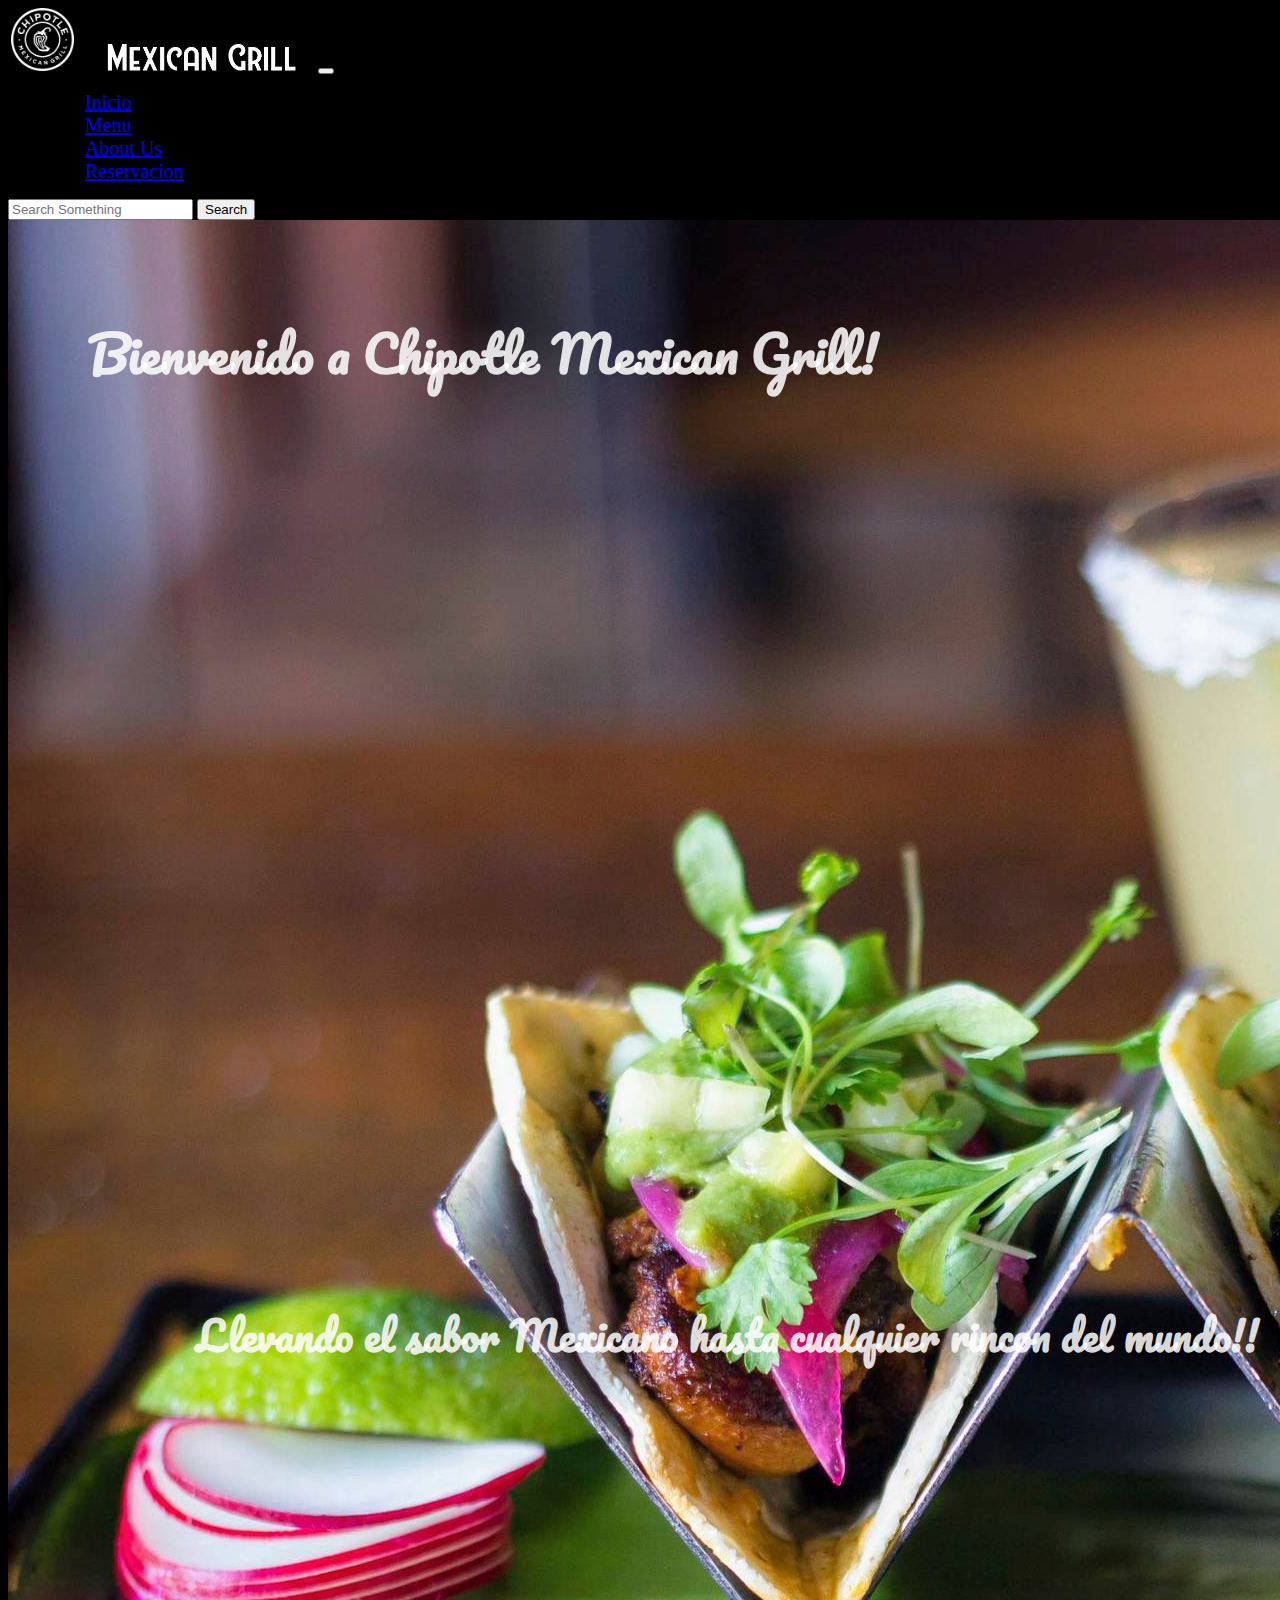
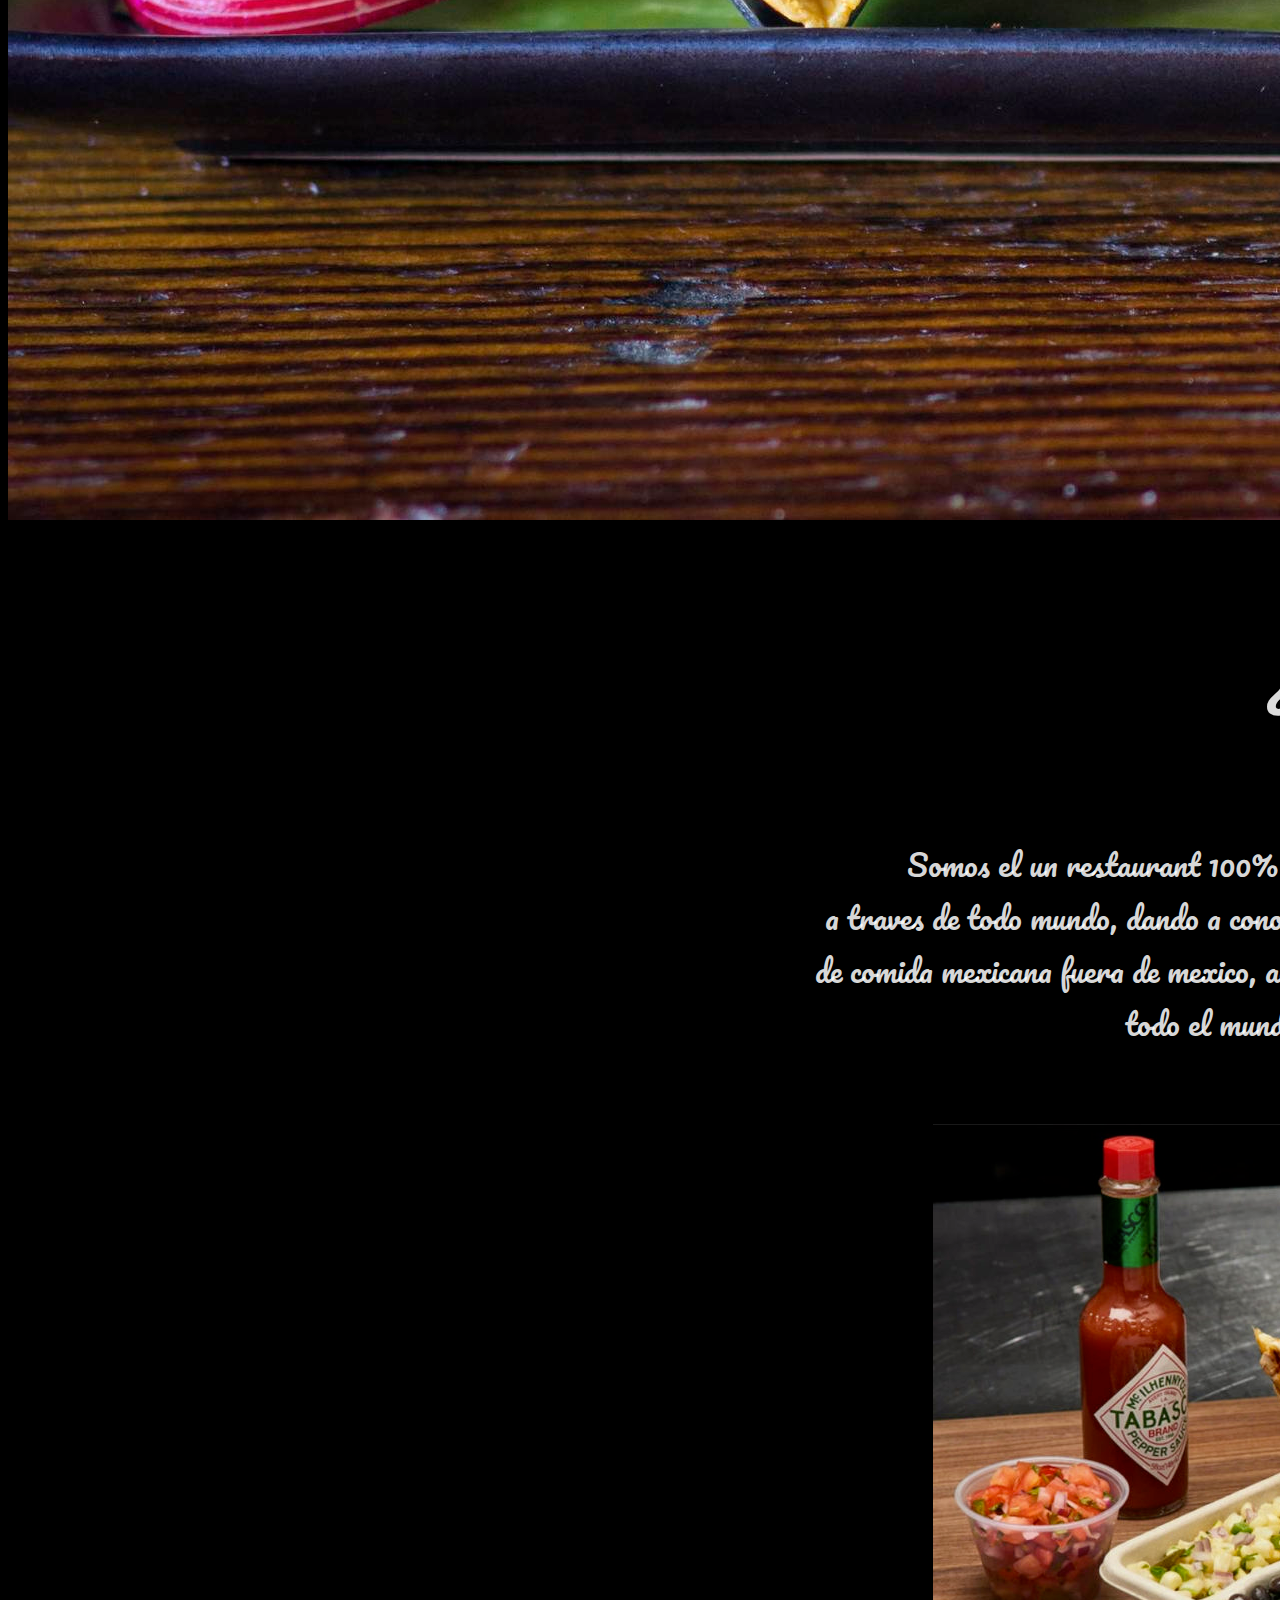
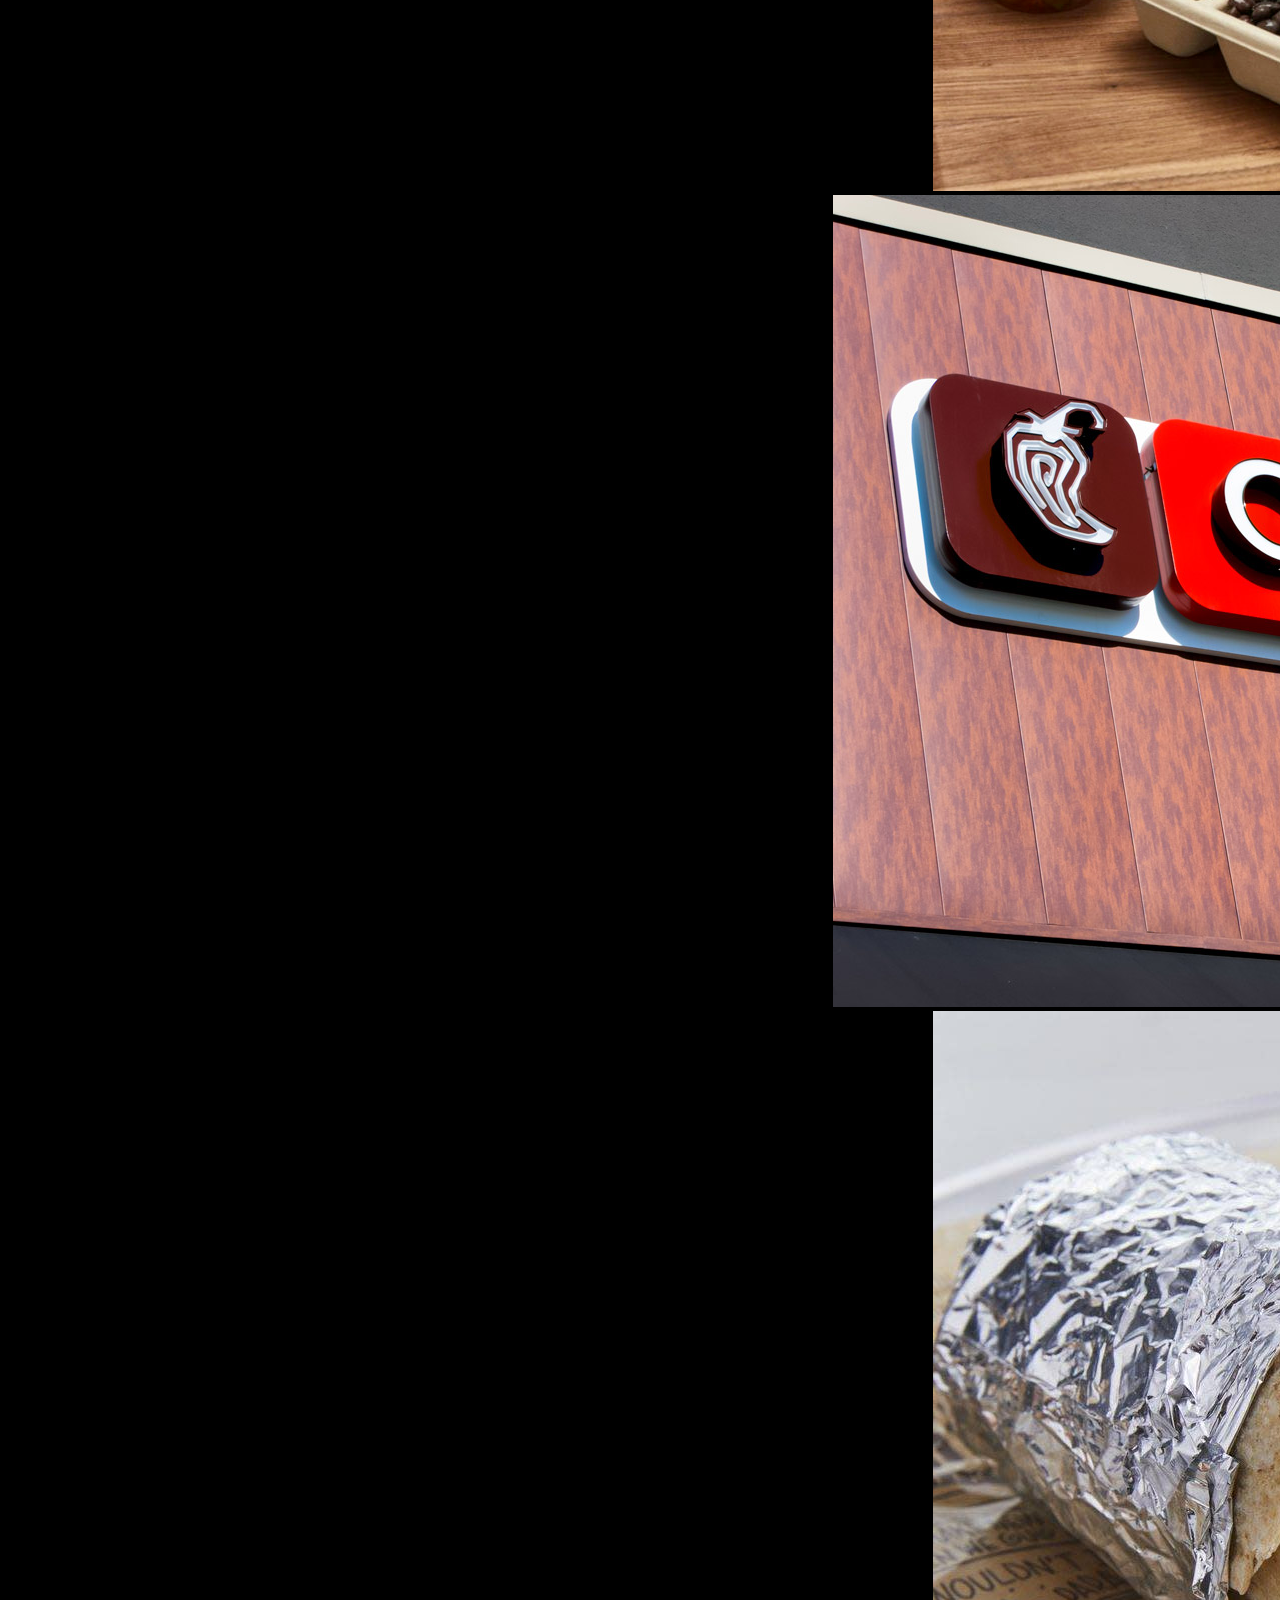
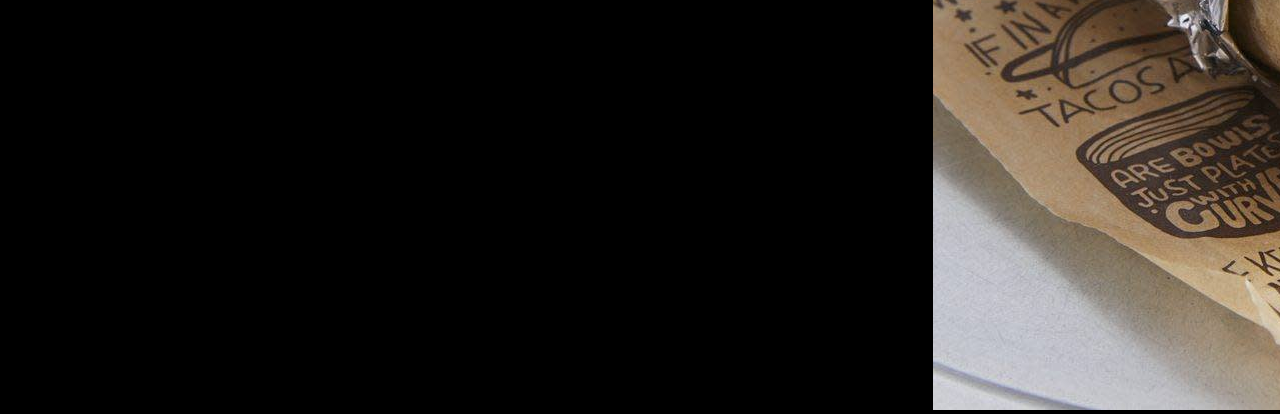
<file: index.html>
<!doctype html>
<html lang="en">
  <head>
    <!-- Required meta tags -->
    <meta charset="utf-8">
    <meta name="viewport" content="width=device-width, initial-scale=1">

    <!-- Bootstrap CSS -->
    <link href="https://cdn.jsdelivr.net/npm/bootstrap@5.0.2/dist/css/bootstrap.min.css" rel="stylesheet" integrity="sha384-EVSTQN3/azprG1Anm3QDgpJLIm9Nao0Yz1ztcQTwFspd3yD65VohhpuuCOmLASjC" crossorigin="anonymous">
    <link rel="shortcut icon" href="images/favicon.png" type="">
    <link rel="stylesheet" href="./css/index.css" type="">
    <link rel="preconnect" href="https://fonts.googleapis.com">
    <link rel="preconnect" href="https://fonts.gstatic.com" crossorigin>
    <link href="https://fonts.googleapis.com/css2?family=Pacifico&display=swap" rel="stylesheet">
    <title>Mexican Grill Restaurant</title>
  </head>
  <body>

    <!-- Cabecera -->
    <nav class="navbar navbar-expand-lg navbar-dark p-3" id="menu">
        <div class="container">
          
          <img class="img-fluid" src="./images/chiplote.png" id="res-logo">
          <!-- <a class="navbar-brand" href="index.html">
            <span class="flex-d me-auto fs-5 text-light fw-bold"> Mexican Grill</span>
          </a> -->
          <img class="img-fluid" src="./images/Restaurant_name.png" id="res-name">
  
          <button class="navbar-toggler" type="button" data-bs-toggle="collapse"
            data-bs-target="#navbarSupportedContent"
            aria-controls="navbarSupportedContent" aria-expanded="false"
            aria-label="Toggle navigation">
            <span class="navbar-toggler-icon"></span>
          </button>
  
          <div class="collapse navbar-collapse" id="navbarSupportedContent">
  
            <!-- En cada elemento lista, tiene que estar dentro de ul (contenedor de listas)  -->
            <ul class="navbar-nav me-auto mb-2 mb-lg-0 ml-3" id="bar-op">
              <li class="nav-item" >
                <a class="nav-link fw-bold" aria-current="page" href="index.html">Inicio</a>
              </li>
              <li class="nav-item c-primary fw-bold">
                <a class="nav-link" href="menu.html">Menu</a>
              </li>
              <li class="nav-item fw-bold">
                <a class="nav-link" href="aboutus.html">About Us</a>
              </li>
              <li class="nav-item fw-bold">
                <a class="nav-link" href="reservacion.html"> Reservacion</a>
              </li>
            </ul>

            <form class="d-flex">
              <input class="form-control me-2" type="search" placeholder="Search Something" aria-label="Search">
              <button class="btn btn-outline-light mt-1" type="submit">Search</button>
            </form>
            
  
          </div>
  
        </div>
      </nav>
    <!-- Cuerpo -->
    <div class="contenedor">
      <img class="img-fluid" src="./images/Imagen_Index.jpg" id="img-index">
      
      <div class="texto-encima">
        <h3>
          <span id="Welcome-msg">Bienvenido a Chipotle Mexican Grill!</span>
        </h3>
      </div>
      
      <div class="presentacion">
        <h3>
          <span id="slogan-msg">Llevando el sabor Mexicano hasta cualquier rincon del mundo!!</span>
        </h3>
    
    </div>

    <!-- Quienes somos -->

    <div class="card">
      <div class="card-body">
        <h4 class="card-title">¿Quienes somos?</h4>
        <p class="card-text"> 
          <br>
          Somos el un restaurant 100% mexicano el cuál busca expandir la gastronomia mexicana <br>
          a traves de todo mundo, dando a conocer nuestros platillos tipos, buscamos ser la franquicia numero 1 <br>
          de comida mexicana fuera de mexico, actualmente tenemos 2 años en el mercado y más 100 sucursales en <br>
          todo el mundo como Estados Unidos, Europa y Asia
        </p>
      </div>
    </div>


    <!-- Carrusel de lo  que es Chiplote Grill -->
    <div id="carousel" class="carousel slide" data-bs-ride="carousel">
      <div class="carousel-inner">
        
        <div class="carousel-item active" data-bs-interval="3000">
          <img src="./images/slide1.jpg" class="d-block w-100" alt="">
        </div>
        

        <div class="carousel-item" data-bs-interval="3000">
          <img src="./images/slide2.jpg" class="d-block w-100" alt="...">
        </div>


        <div class="carousel-item" data-bs-interval="3000">
          <img src="./images/slide3.jpg" class="d-block w-100" alt="...">
        </div>


      </div>
      <button class="carousel-control-prev" type="button" data-bs-target="#carousel"  data-bs-slide="prev">
        <span class="carousel-control-prev-icon" aria-hidden="true"></span>
        <span class="visually-hidden">Previous</span>
      </button>
      
      <button class="carousel-control-next" type="button" data-bs-target="#carousel"  data-bs-slide="next">
        <span class="carousel-control-next-icon" aria-hidden="true"></span>
        <span class="visually-hidden">Next</span>
      </button>

    </div>  

        <!-- Quienes somos -->

        <div class="card">
          <div class="card-body">
            <h4 class="card-title"></h4>
            <p class="card-text"></p>
          </div>
        </div>


    
    <script src="https://cdn.jsdelivr.net/npm/bootstrap@5.0.2/dist/js/bootstrap.bundle.min.js" integrity="sha384-MrcW6ZMFYlzcLA8Nl+NtUVF0sA7MsXsP1UyJoMp4YLEuNSfAP+JcXn/tWtIaxVXM" crossorigin="anonymous"></script>
  </body>
</html>
</file>
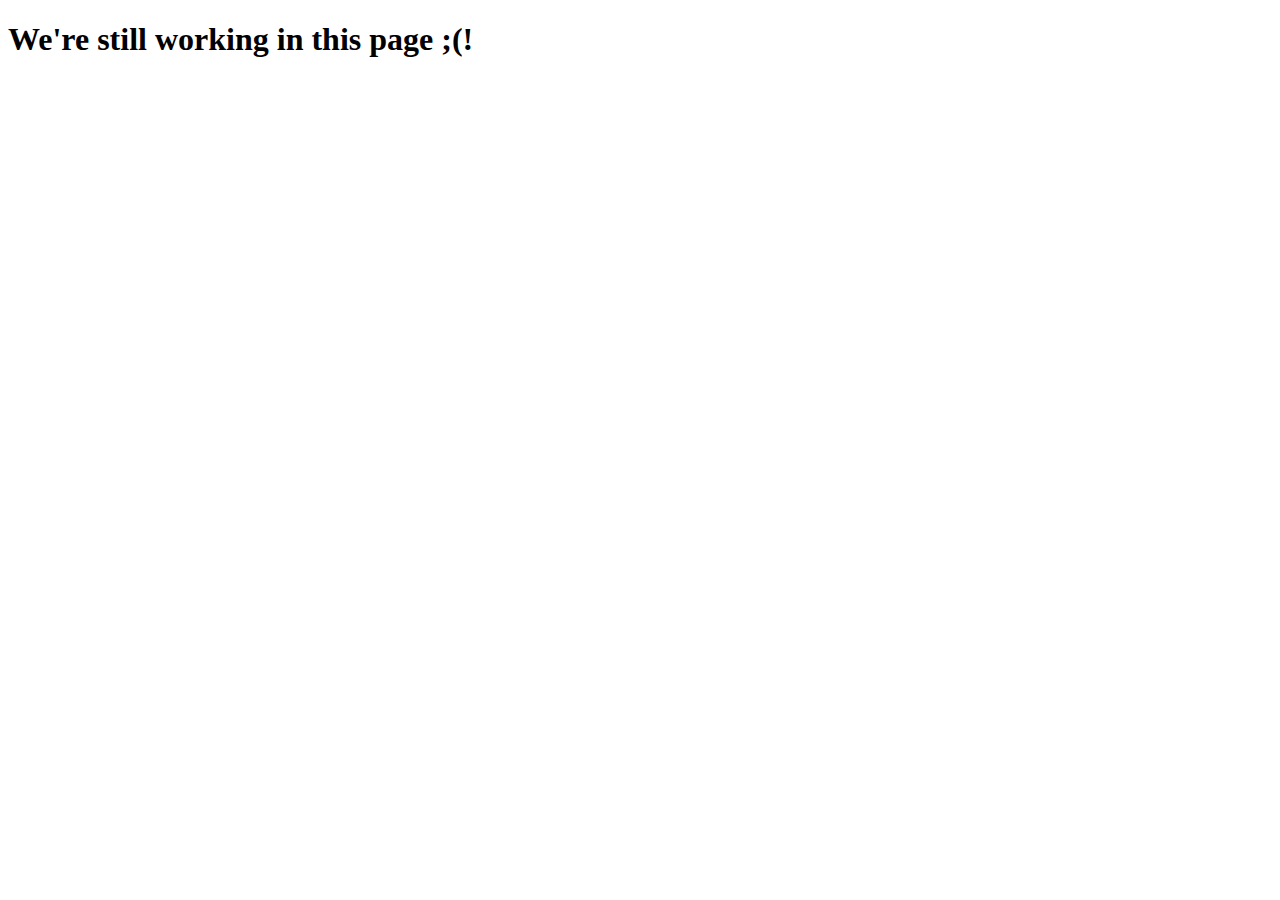
<file: aboutus.html>
<!DOCTYPE html>
<html lang="en">
<head>
    <meta charset="UTF-8">
    <meta name="viewport" content="width=device-width, initial-scale=1.0">
    <title>Menu</title>
</head>
<body>
    <h1>We're still working in this page ;(!</h1>
</body>
</html>
</file>
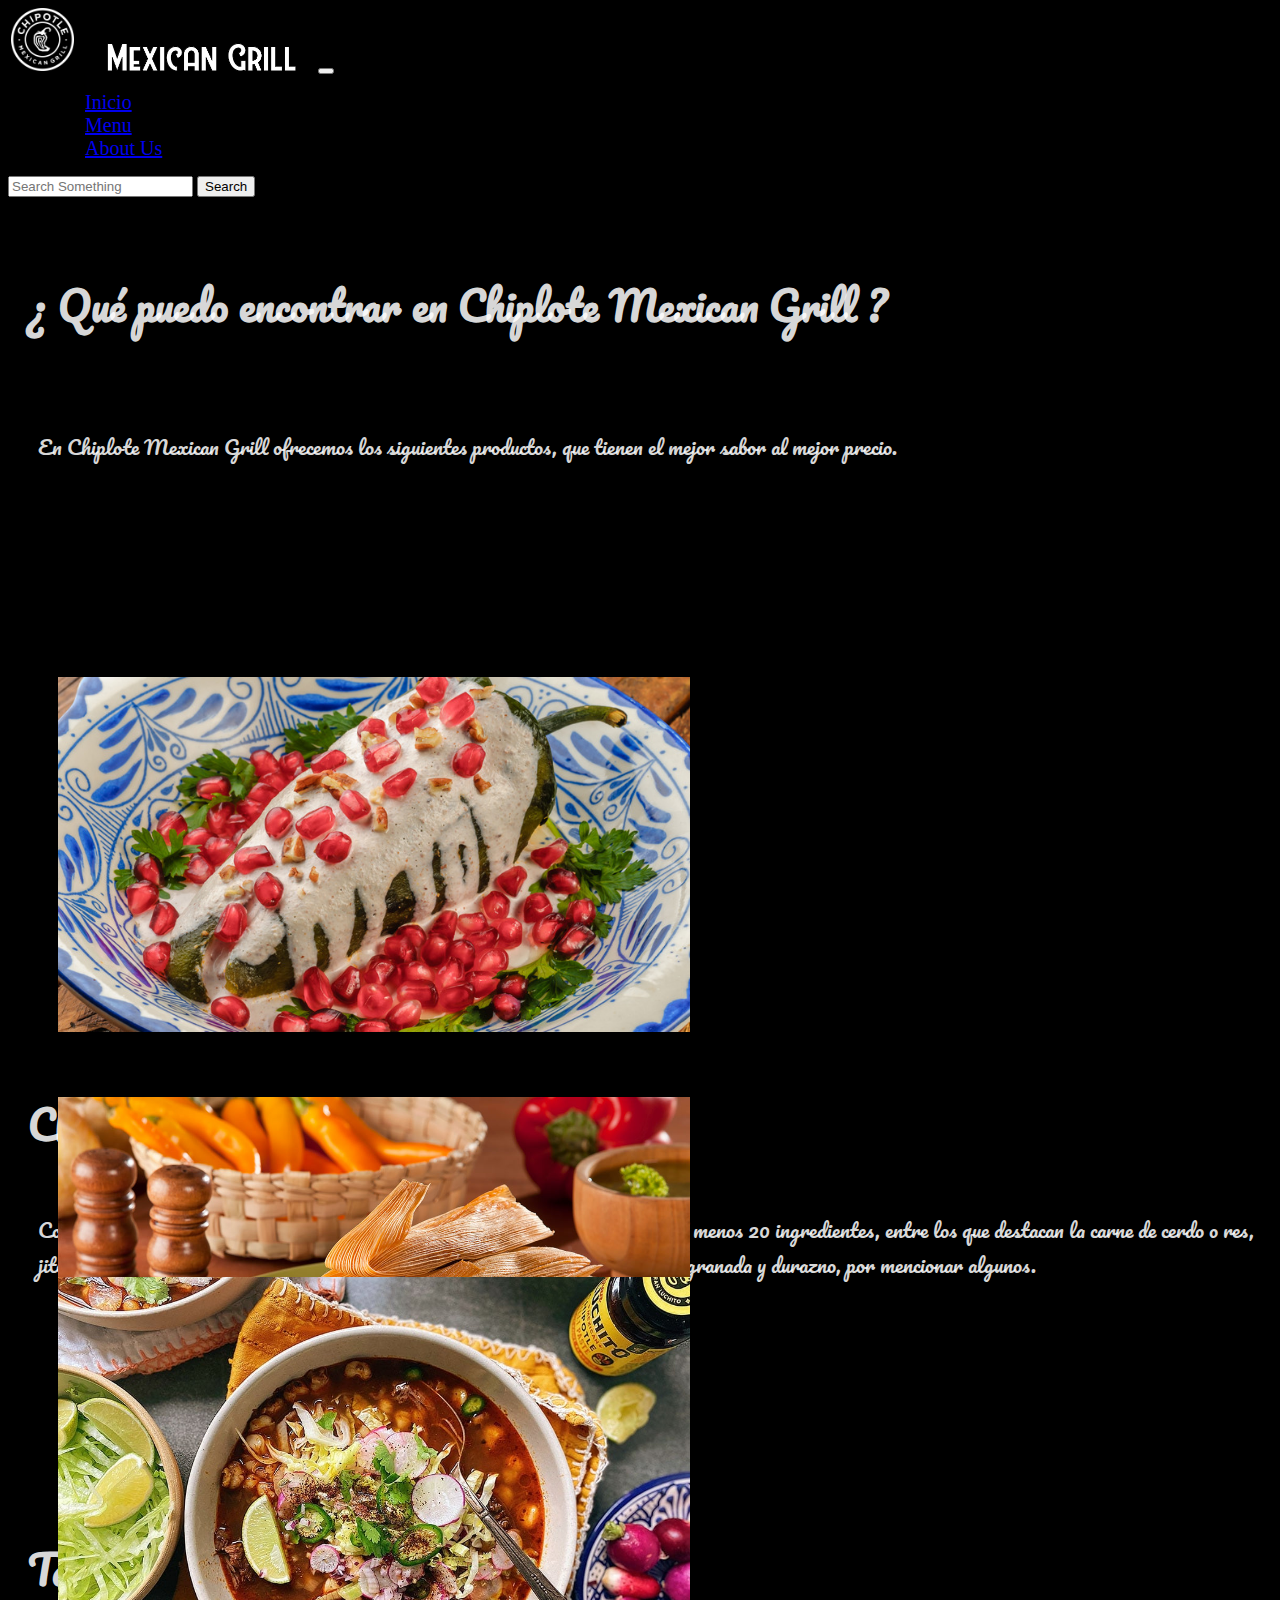
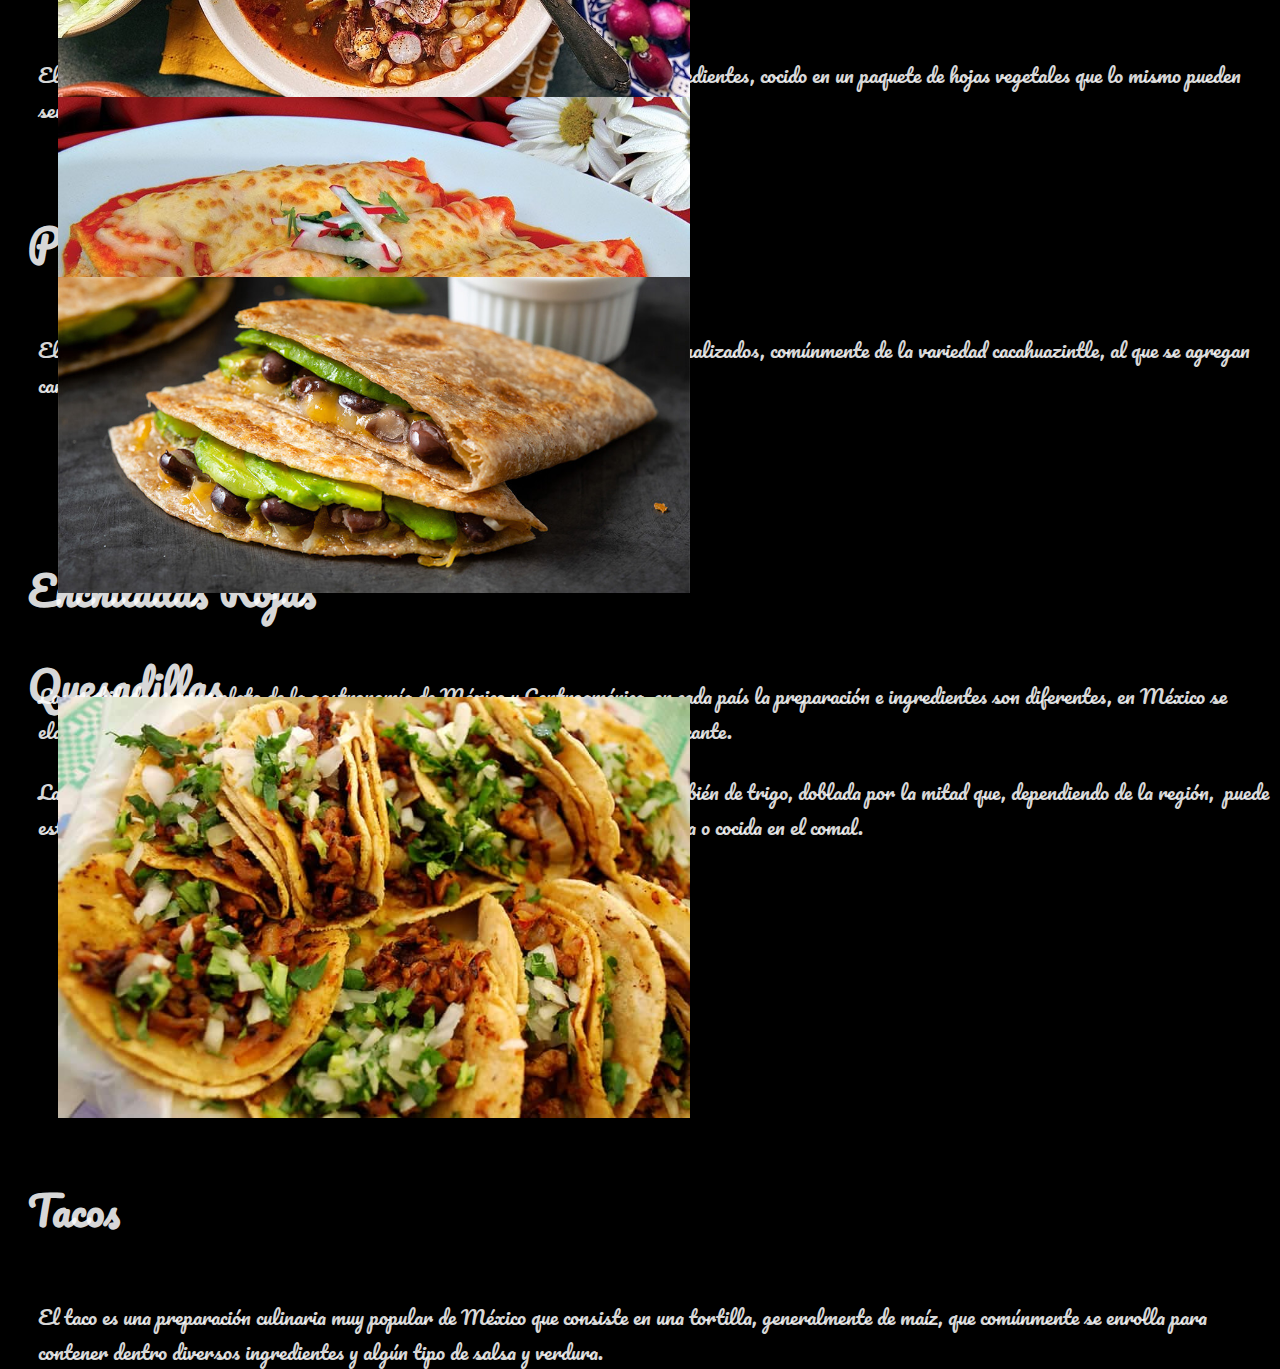
<file: menu.html>
<!doctype html>
<html lang="en">
  <head>
    <!-- Required meta tags -->
    <meta charset="utf-8">
    <meta name="viewport" content="width=device-width, initial-scale=1">

    <!-- Bootstrap CSS -->
    <link href="https://cdn.jsdelivr.net/npm/bootstrap@5.0.2/dist/css/bootstrap.min.css" rel="stylesheet" integrity="sha384-EVSTQN3/azprG1Anm3QDgpJLIm9Nao0Yz1ztcQTwFspd3yD65VohhpuuCOmLASjC" crossorigin="anonymous">
    <link rel="shortcut icon" href="images/favicon.png" type="">
    <link rel="stylesheet" href="./css/menu.css" type="">
    <link rel="preconnect" href="https://fonts.googleapis.com">
    <link rel="preconnect" href="https://fonts.gstatic.com" crossorigin>
    <link href="https://fonts.googleapis.com/css2?family=Pacifico&display=swap" rel="stylesheet">
    <title>Mexican Grill Restaurant</title>
  </head>
  <body>

    <!-- Cabecera -->
    <nav class="navbar navbar-expand-lg navbar-dark p-3" id="menu">
        <div class="container">
          
          <img class="img-fluid" src="./images/chiplote.png" id="res-logo">
          <!-- <a class="navbar-brand" href="index.html">
            <span class="flex-d me-auto fs-5 text-light fw-bold"> Mexican Grill</span>
          </a> -->
          <img class="img-fluid" src="./images/Restaurant_name.png" id="res-name">
  
          <button class="navbar-toggler" type="button" data-bs-toggle="collapse"
            data-bs-target="#navbarSupportedContent"
            aria-controls="navbarSupportedContent" aria-expanded="false"
            aria-label="Toggle navigation">
            <span class="navbar-toggler-icon"></span>
          </button>
  
          <div class="collapse navbar-collapse" id="navbarSupportedContent">
  
            <!-- En cada elemento lista, tiene que estar dentro de ul (contenedor de listas)  -->
            <ul class="navbar-nav me-auto mb-2 mb-lg-0 ml-3" id="bar-op">
              <li class="nav-item" >
                <a class="nav-link fw-bold" aria-current="page" href="index.html">Inicio</a>
              </li>
              <li class="nav-item c-primary fw-bold">
                <a class="nav-link" href="menu.html">Menu</a>
              </li>
              <li class="nav-item fw-bold">
                <a class="nav-link" href="aboutus.html">About Us</a>
              </li>
            </ul>

            <form class="d-flex">
              <input class="form-control me-2" type="search" placeholder="Search Something" aria-label="Search">
              <button class="btn btn-outline-light mt-1" type="submit">Search</button>
            </form>
            
  
          </div>
  
        </div>
      </nav>

      <!-- Menú-->
    <div class="card">
        <div class="card-body">
          <h4 class="card-title">¿ Qué puedo encontrar en Chiplote Mexican Grill ?</h4>
          <p class="card-text"> 
            <br>
            En Chiplote Mexican Grill ofrecemos los siguientes productos, que tienen el mejor sabor al mejor precio.
          </p>
        </div>
      </div>

      <!-- Presentación de los productos -->

      <div class="card-group">
        
        <div class="card">
          <img class="card-img-top" src="images/chile_nogada.jpg" alt="Card image cap">
          <div class="card-body">
            <h4 class="card-title"> Chiles en Nogada</h4>
            <p class="card-text">
              Consiste en chiles verdes poblanos previamente asados y pelados, rellenos con al menos 20 ingredientes, entre 
              los que destacan la carne de cerdo o res, jitomate, cebolla, almendras, piñones y especias, diversos frutos 
              como manzana, granada y durazno, por mencionar algunos.</p>
          </div>
        </div>
        
        <div class="card">
          <img class="card-img-top" src="images/Tamales.jpg" alt="Card image cap">
          <div class="card-body">
            <h4 class="card-title">Tamales</h4>
            <p class="card-text">
              El tamal es un alimento mexicano hecho a base de maíz, relleno de diversos ingredientes, cocido en un 
              paquete de hojas vegetales que lo mismo pueden ser de milpa o de maíz, plátano, carrizo, chilaca o papatla.
            </p>
          </div>
        </div>
      </div>

      <div class="card-group">
        
        <div class="card">
          <img class="card-img-top" src="images/pozole.jpg" alt="Card image cap">
          <div class="card-body">
            <h4 class="card-title">Pozole</h4>
            <p class="card-text">
              El pozole es un caldo tradicional mexicano hecho a base de granos de maíz nixtamalizados, comúnmente de la 
              variedad cacahuazintle, al que se agregan carnes, verduras y especias muy variadas según la región.
            </p>
          </div>
        </div>
        
        <div class="card">
          <img class="card-img-top" src="images/Enchilada_Roja.jpg" alt="Card image cap">
          <div class="card-body">
            <h4 class="card-title">Enchiladas Rojas </h4>
            <p class="card-text">
              Las enchiladas son un plato de la gastronomía de México y Centroamérica, en cada país la preparación e 
              ingredientes son diferentes, en México se elabora con tortillas de maíz enrolladas o dobladas y bañadas en alguna 
              salsa picante.
            </p>
          </div>
        </div>

      </div>

      <div class="card-group">
        
        <div class="card">
          <img class="card-img-top" src="images/Quesadilla.jpg" alt="Card image cap">
          <div class="card-body">
            <h4 class="card-title">Quesadillas</h4>
            <p class="card-text">
              La quesadilla es un platillo mexicano que consiste en una tortilla de maíz, o también de trigo, doblada por 
              la mitad que, dependiendo de la región, ​ puede estar rellena de queso o de otros ingredientes y que se come 
              caliente, ​ ya sea frita o cocida en el comal.​
            </p>
          </div>
        </div>
        
        <div class="card">
          <img class="card-img-top" src="images/pastor_tacos.jpg" alt="Card image cap">
          <div class="card-body">
            <h4 class="card-title">Tacos </h4>
            <p class="card-text">
              El taco es una preparación culinaria muy popular de México que consiste en una tortilla, generalmente 
              de maíz, que comúnmente se enrolla para contener dentro diversos ingredientes y algún tipo de salsa y 
              verdura.​
            </p>
          </div>
        </div>
        
      </div>
      


    
    <script src="https://cdn.jsdelivr.net/npm/bootstrap@5.0.2/dist/js/bootstrap.bundle.min.js" integrity="sha384-MrcW6ZMFYlzcLA8Nl+NtUVF0sA7MsXsP1UyJoMp4YLEuNSfAP+JcXn/tWtIaxVXM" crossorigin="anonymous"></script>
  </body>
</html>
</file>
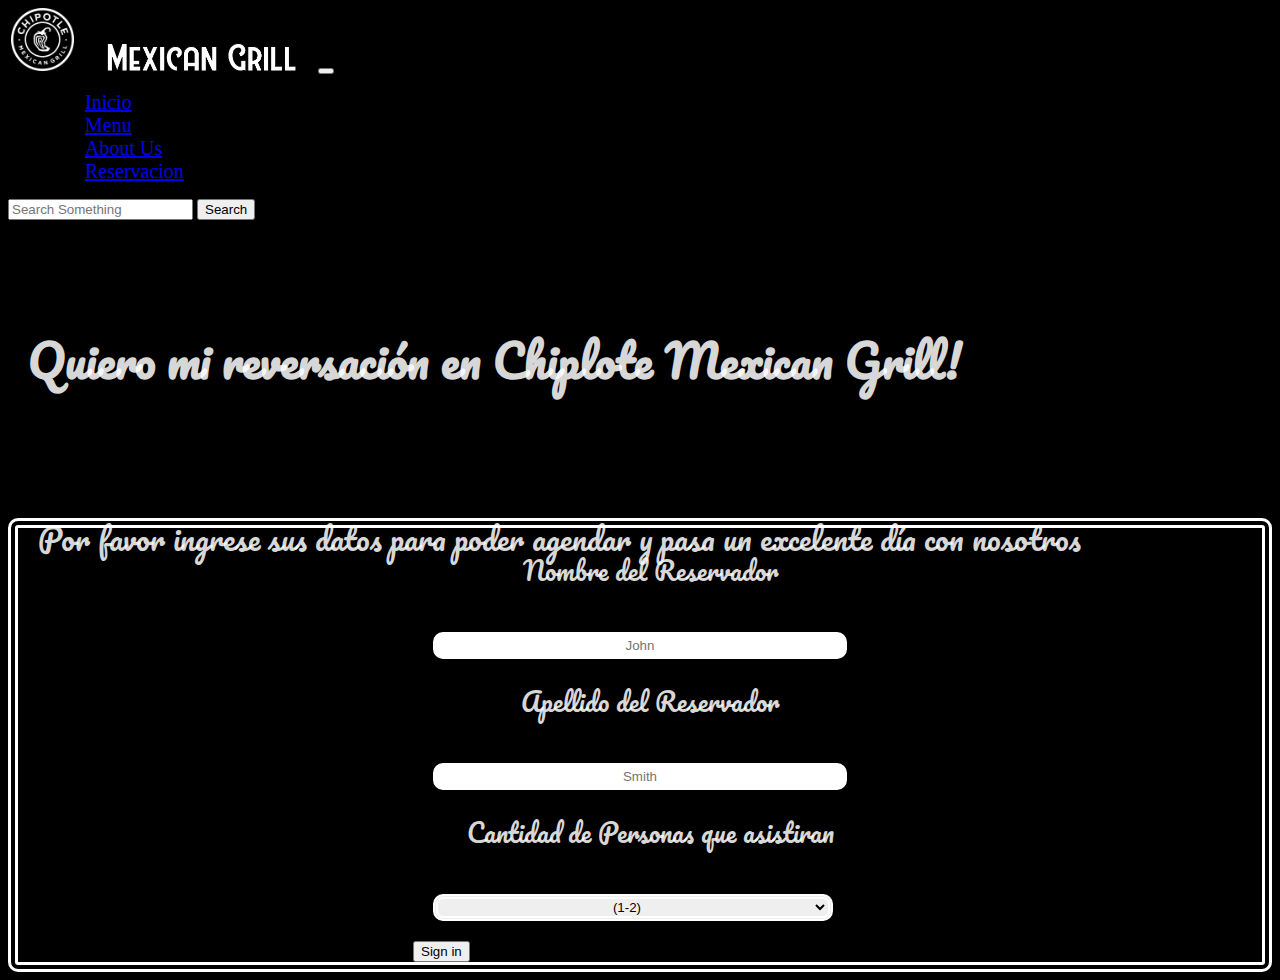
<file: reservacion.html>
<!DOCTYPE html>
<html lang="en">
  <head>
    <!-- Required meta tags -->
    <meta charset="utf-8" />
    <meta name="viewport" content="width=device-width, initial-scale=1" />

    <!-- Bootstrap CSS -->
    <link
      href="https://cdn.jsdelivr.net/npm/bootstrap@5.0.2/dist/css/bootstrap.min.css"
      rel="stylesheet"
      integrity="sha384-EVSTQN3/azprG1Anm3QDgpJLIm9Nao0Yz1ztcQTwFspd3yD65VohhpuuCOmLASjC"
      crossorigin="anonymous"
    />
    <link rel="shortcut icon" href="images/favicon.png" type="" />
    <link rel="stylesheet" href="./css/reservacion.css" type="" />
    <link rel="preconnect" href="https://fonts.googleapis.com" />
    <link rel="preconnect" href="https://fonts.gstatic.com" crossorigin />
    <link
      href="https://fonts.googleapis.com/css2?family=Pacifico&display=swap"
      rel="stylesheet"
    />
    <title>Mexican Grill Restaurant</title>
  </head>
  <body>
    <!-- Cabecera -->
    <nav class="navbar navbar-expand-lg navbar-dark p-3" id="menu">
      <div class="container">
        <img class="img-fluid" src="./images/chiplote.png" id="res-logo" />
        <!-- <a class="navbar-brand" href="index.html">
            <span class="flex-d me-auto fs-5 text-light fw-bold"> Mexican Grill</span>
          </a> -->
        <img
          class="img-fluid"
          src="./images/Restaurant_name.png"
          id="res-name"
        />

        <button
          class="navbar-toggler"
          type="button"
          data-bs-toggle="collapse"
          data-bs-target="#navbarSupportedContent"
          aria-controls="navbarSupportedContent"
          aria-expanded="false"
          aria-label="Toggle navigation"
        >
          <span class="navbar-toggler-icon"></span>
        </button>

        <div class="collapse navbar-collapse" id="navbarSupportedContent">
          <!-- En cada elemento lista, tiene que estar dentro de ul (contenedor de listas)  -->
          <ul class="navbar-nav me-auto mb-2 mb-lg-0 ml-3" id="bar-op">
            <li class="nav-item">
              <a class="nav-link fw-bold" aria-current="page" href="index.html"
                >Inicio</a
              >
            </li>
            <li class="nav-item c-primary fw-bold">
              <a class="nav-link" href="menu.html">Menu</a>
            </li>
            <li class="nav-item fw-bold">
              <a class="nav-link" href="aboutus.html">About Us</a>
            </li>
            <li class="nav-item fw-bold">
              <a class="nav-link" href="reservacion.html"> Reservacion</a>
            </li>
          </ul>

          <form class="d-flex">
            <input
              class="form-control me-2"
              type="search"
              placeholder="Search Something"
              aria-label="Search"
            />
            <button class="btn btn-outline-light mt-1" type="submit">
              Search
            </button>
          </form>
        </div>
      </div>
    </nav>
    <!-- Mensaje -->
    <div class="card">
      <div class="card-body">
        <h4 class="card-title">
          Quiero mi reversación en Chiplote Mexican Grill!
        </h4>
        <p class="card-text">
          <br />
          Por favor ingrese sus datos para poder agendar y pasa un excelente día
          con nosotros
        </p>
      </div>
    </div>
    <br>
    <!-- Formulario -->
    <div class="container">
      <!-- preparemos el espacio del forms -->
      <div class="Espacio_forms">
        <!-- ponemos nuestro forms -->
        <form>
          
          <div class="form-row">
            <label class="DatosClientes"> Nombre del Reservador</label>
            <input type="text" class="entradas" id="inputEmail4" placeholder="John">
            <label class="DatosClientes"> Apellido del Reservador</label>
            <input type="text" class="entradas" id="inputPassword4" placeholder="Smith">
          </div>

          <div class="form-row">  
              <label class="DatosClientes"> Cantidad de Personas que asistiran</label>
              <select id="inputState" class="entradas">
                <option selected>(1-2)</option>
                <option>(3-6)</option>
                <option>(6-10)</option>
                <option>Mas de 10</option>
              </select>
           </div>

          <button type="submit" class="btn btn-primary">Sign in</button>
        </form>        
      </div>
    </div>   

    <script
      src="https://cdn.jsdelivr.net/npm/bootstrap@5.0.2/dist/js/bootstrap.bundle.min.js"
      integrity="sha384-MrcW6ZMFYlzcLA8Nl+NtUVF0sA7MsXsP1UyJoMp4YLEuNSfAP+JcXn/tWtIaxVXM"
      crossorigin="anonymous"
    ></script>
  </body>
</html>
</file>
<file: css/index.css>
body
{
    background-color: rgb(0, 0, 0);
}
#menu
{
    background-color: rgb(0, 0, 0);
    border-color: rgb(102, 27, 27) ;
    border-bottom: 10px;
    border-bottom-color: black;
    border-bottom-left-radius: 8px;
    border-bottom-right-radius: 8px;
}

#res-logo
{
    width:5%;
    height: auto;
    margin-left:3px;
    padding-top:auto;
    margin-right: 1rem;
    padding-right: 10px;
}

#res-name
{
    width:15%;
    height: auto;
    margin-left:3px;
    padding-top:auto;
    margin-right: 1rem;
    padding-right: 1px;
}

#bar-op
{
    font-family: 'Lucida Sans Regular';
    margin-left: 2rem;
}

.nav-link
{
    margin-left: 5px;
    font-size: 20px;
}

#img-index
{
    width:max-content;
    max-height:auto !important;
}

.contenedor{
    position: relative;
    display: inline-block;
    text-align: center;
}
.texto-encima{
    margin: auto;
    padding: auto;
    margin-top: 50px;
    margin-left: 30px;
    padding-left: 20px;
    padding-right: auto;
    position: absolute;
    top: 20px;
    left: 30px;
}
.presentacion{
    position: absolute;
    top: 30%;
    left: 10%;
    transform: translate(-10%, -50%);
}

#Welcome-msg
{
    font-family: 'Pacifico', cursive;
    font-size: 50px;
    color: rgba(255, 255, 255, 0.863);
    
}

#slogan-msg
{
    padding-left: 10px;
    font-family: 'Pacifico', cursive;
    font-size: 40px;
    color: rgba(255, 255, 255, 0.863);
    
}

/*===================SLIDER DE IMAGENES==========================*/

.carousel-inner {
    max-height: 37rem !important;
}

/*===================SECCION NUESTRO EQUIPO IMAGEN==========================*/



#img-equipo{
    max-height:max-content !important;
    width:50%;
}

.card
{
    background-color: black;
    height: 35rem;
    width: auto;
    padding-top: 20px;
    margin-top: 20px;
}

.card-title{
    padding-left: 20px;
    font-family: 'Pacifico', cursive;
    font-size: 50px;
    color: rgba(255, 255, 255, 0.863);
}

.card-text{
    padding-left: 30px;
    margin-top: 20px;
    font-family: 'Pacifico', cursive;
    font-size: 30px;
    color: rgba(255, 255, 255, 0.863);
}
</file>
<file: css/menu.css>
body
{
    background-color: rgb(0, 0, 0);
}
#menu
{
    background-color: rgb(0, 0, 0);
    border-color: rgb(102, 27, 27) ;
    border-bottom: 10px;
    border-bottom-color: black;
    border-bottom-left-radius: 8px;
    border-bottom-right-radius: 8px;
}

#res-logo
{
    width:5%;
    height: auto;
    margin-left:3px;
    padding-top:auto;
    margin-right: 1rem;
    padding-right: 10px;
}

#res-name
{
    width:15%;
    height: auto;
    margin-left:3px;
    padding-top:auto;
    margin-right: 1rem;
    padding-right: 1px;
}

#bar-op
{
    font-family: 'Lucida Sans Regular';
    margin-left: 2rem;
}

.nav-link
{
    margin-left: 5px;
    font-size: 20px;
}

#img-index
{
    width:max-content;
    max-height:auto !important;
}

.contenedor{
    position: relative;
    display: inline-block;
    text-align: center;
}
.texto-encima{
    margin: auto;
    padding: auto;
    margin-top: 50px;
    margin-left: 30px;
    padding-left: 20px;
    padding-right: auto;
    position: absolute;
    top: 20px;
    left: 30px;
}
.presentacion{
    position: absolute;
    top: 30%;
    left: 10%;
    transform: translate(-10%, -50%);
}

#Welcome-msg
{
    font-family: 'Pacifico', cursive;
    font-size: 50px;
    color: rgba(255, 255, 255, 0.863);
    
}

#slogan-msg
{
    padding-left: 10px;
    font-family: 'Pacifico', cursive;
    font-size: 40px;
    color: rgba(255, 255, 255, 0.863);
    
}

/*===================SLIDER DE IMAGENES==========================*/

.carousel-inner {
    max-height: 37rem !important;
}

/*===================SECCION NUESTRO EQUIPO IMAGEN==========================*/



#img-equipo{
    max-height:max-content !important;
    width:50%;
}

.card
{
    background-color: rgb(0, 0, 0);
    height: 25rem;
    width: auto;
    padding-top: 10px;
    margin-top: 10px;
}

.card-title{
    padding-left: 20px;
    font-family: 'Pacifico', cursive;
    font-size: 40px;
    color: rgba(255, 255, 255, 0.863);
}

.card-text{
    padding-left: 30px;
    margin-top: 30px;
    font-style: justify;
    font-family: 'Pacifico', cursive;
    font-size: 20px;
    color: rgba(255, 255, 255, 0.863);
}

.card-group
{
    height: 35rem;
    width: auto;
    padding-top: 20px;
    margin-top: 20px;
}

.card-img-top
{
    width: 50%;
    max-height: max-content;
    margin-left:30px;
    padding-left: 20px;
    padding-top:auto;
    margin-right: 1rem;
    padding-right: 20px;
    object-fit: cover;
}
</file>
<file: css/reservacion.css>
body
{
    background-color: rgb(0, 0, 0);
}
#menu
{
    background-color: rgb(0, 0, 0);
    border-color: rgb(102, 27, 27) ;
    border-bottom: 10px;
    border-bottom-color: black;
    border-bottom-left-radius: 8px;
    border-bottom-right-radius: 8px;
}

#res-logo
{
    width:5%;
    height: auto;
    margin-left:3px;
    padding-top:auto;
    margin-right: 1rem;
    padding-right: 10px;
}

#res-name
{
    width:15%;
    height: auto;
    margin-left:3px;
    padding-top:auto;
    margin-right: 1rem;
    padding-right: 1px;
}

#bar-op
{
    font-family: 'Lucida Sans Regular';
    margin-left: 2rem;
}

.nav-link
{
    margin-left: 5px;
    font-size: 20px;
}

#img-index
{
    width:max-content;
    max-height:auto !important;
}

.contenedor{
    position: relative;
    display: inline-block;
    text-align: center;
}


#Welcome-msg
{
    font-family: 'Pacifico', cursive;
    font-size: 50px;
    color: rgba(255, 255, 255, 0.863);
    
}

#slogan-msg
{
    padding-left: 10px;
    font-family: 'Pacifico', cursive;
    font-size: 40px;
    color: rgba(255, 255, 255, 0.863);
    
}


.card
{
    background-color: black;
    height: 15rem;
    width: auto;
    padding-top: 20px;
    margin-top: 20px;
}

.card-title{
    padding-left: 20px;
    font-family: 'Pacifico', cursive;
    font-size: 45px;
    color: rgba(255, 255, 255, 0.863);
}

.card-text{
    padding-left: 30px;
    margin-top: 20px;
    font-family: 'Pacifico', cursive;
    font-size: 30px;
    color: rgba(255, 255, 255, 0.863);
}

.Espacio_forms
{
    border-color: rgb(255, 255, 255);
    border-style: double;
    border-width: 10px;
    border-radius: 10px;
    display: flex;
    justify-content: center;
    margin: 0 auto;
}

.DatosClientes
{
    display: flex;
    justify-content: center;
    padding-left: 20px;
    font-family: 'Pacifico';
    font-size: 25px;
    color: rgba(255, 255, 255, 0.863);
    padding-bottom: 20px;
    margin-top: 20px;

}

.entradas
{
    border-color: rgb(255, 255, 255);
    border-style:  double;
    border-width: 5px;
    border-radius: 10px;
    display: flex;
    justify-content: center;
    width: 400px;
    text-align: center;
    margin: 20px;
}
</file>
